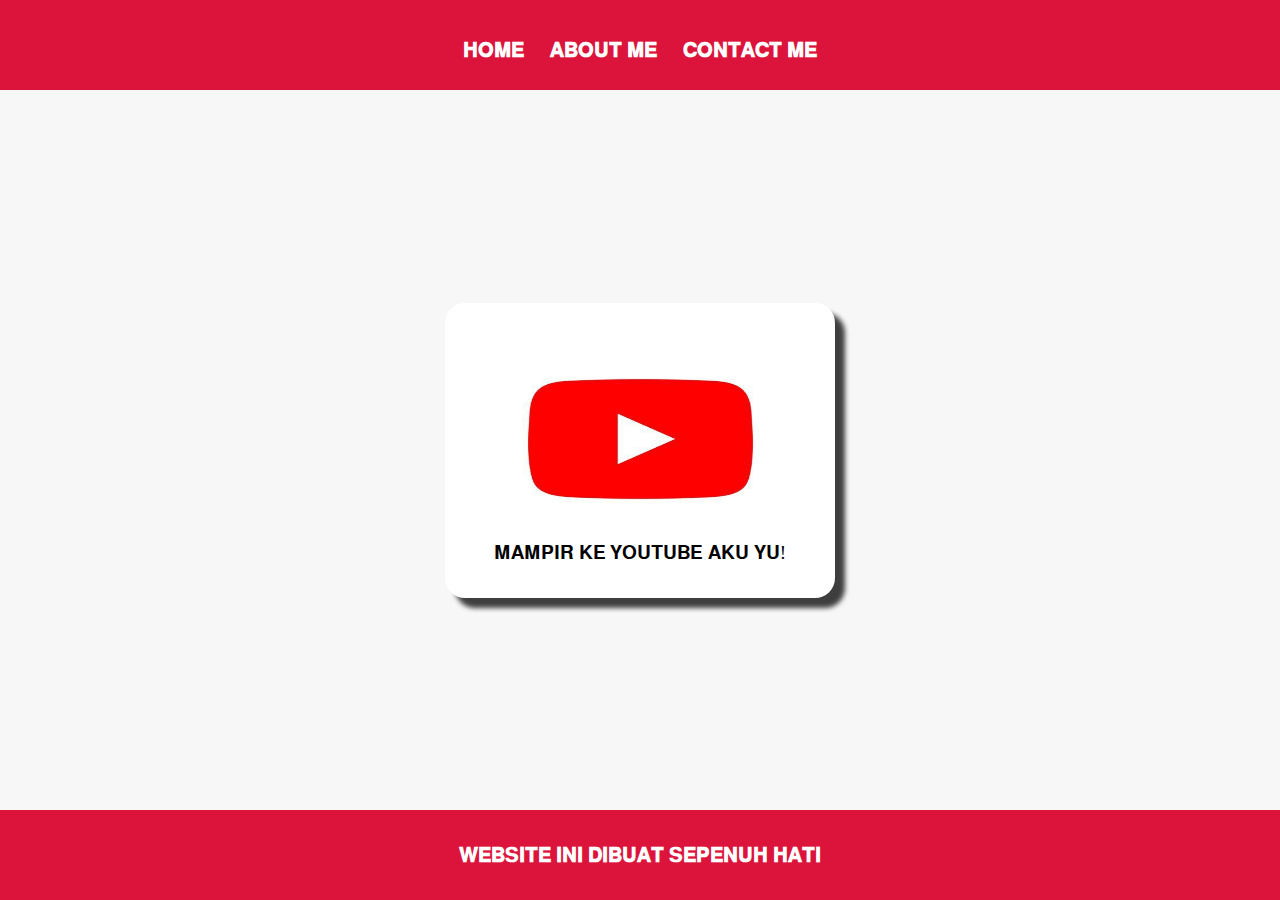
<file: Index.html>
<html>
  <head>
    <title>PORTOFOLIO PPLG</title>
    <link rel="stylesheet" href="style.css"/>
  </head>
  <body>
    <div class="container">
  <!-- Navigation navbar 1 -->
  <div class="container-navbar1">
    <ul class="ul-navbar1">
      <li class="li-navbar1">
        <a href="#" class="a-navbar">𝐇𝐎𝐌𝐄</a>
      </li>
      <li class="li-navbar1">
        <a href="about.html" class="a-navbar">𝐀𝐁𝐎𝐔𝐓 𝐌𝐄</a>
      </li>
      <li class="li-navbar1">
        <a href="contact.html" class="a-navbar">𝐂𝐎𝐍𝐓𝐀𝐂𝐓 𝐌𝐄</a>
      </li>
    </ul>
  </div>
  <div>
    <!-- content 2 -->
    <div class="container-content">
      <a href="https://www.youtube.com/@FaizpemrogramaF214X" class="a-content">
        <img src="youtube.jpg" class="img-content">
        <p>𝐌𝐀𝐌𝐏𝐈𝐑 𝐊𝐄 𝐘𝐎𝐔𝐓𝐔𝐁𝐄 𝐀𝐊𝐔 𝐘𝐔!</p>
      </a>

    </div>
  <body>
    <!--Footer-->
    <div class="container-Footer">
      <h1 class="h1-Footer">𝐖𝐄𝐁𝐒𝐈𝐓𝐄 𝐈𝐍𝐈 𝐃𝐈𝐁𝐔𝐀𝐓 𝐒𝐄𝐏𝐄𝐍𝐔𝐇 𝐇𝐀𝐓𝐈</h1>
    </div>
    <!-- Footer End -->
    </div>
  </body>
</html>
</file>
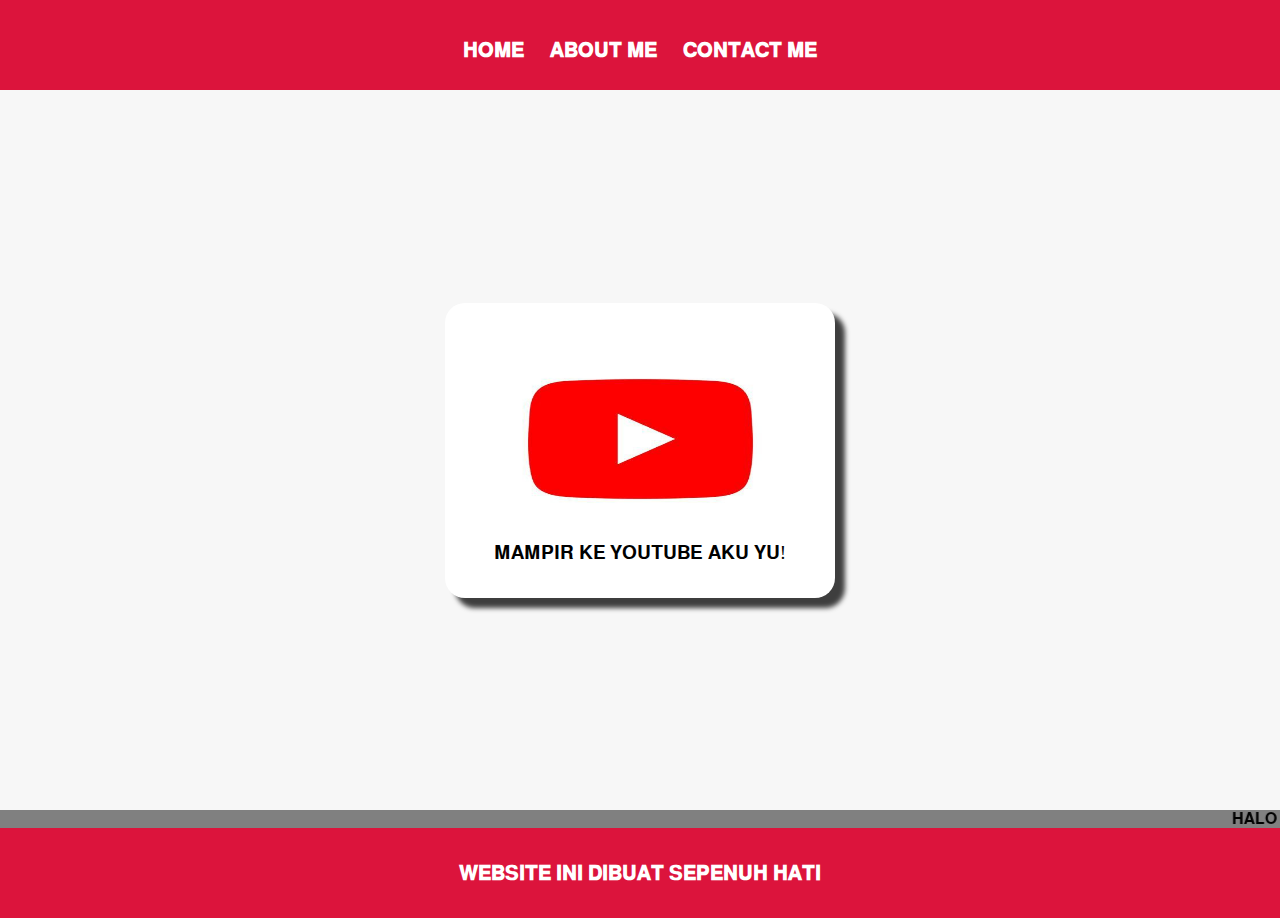
<file: index.html>
<html>
  <head>
    <title>PORTOFOLIO PPLG</title>
    <link rel="stylesheet" href="style.css"/>
  </head>
  <body>
    <div class="container">
  <!-- Navigation navbar 1 -->
  <div class="container-navbar1">
    <ul class="ul-navbar1">
      <li class="li-navbar1">
        <a href="#" class="a-navbar">𝐇𝐎𝐌𝐄</a>
      </li>
      <li class="li-navbar1">
        <a href="about.html" class="a-navbar">𝐀𝐁𝐎𝐔𝐓 𝐌𝐄</a>
      </li>
      <li class="li-navbar1">
        <a href="contact.html" class="a-navbar">𝐂𝐎𝐍𝐓𝐀𝐂𝐓 𝐌𝐄</a>
      </li>
    </ul>
  </div>
  <div>
    <!-- content 2 -->
    <div class="container-content">
      <a href="https://www.youtube.com/@FaizpemrogramaF214X" class="a-content">
        <img src="youtube.jpg" class="img-content">
        <p>𝐌𝐀𝐌𝐏𝐈𝐑 𝐊𝐄 𝐘𝐎𝐔𝐓𝐔𝐁𝐄 𝐀𝐊𝐔 𝐘𝐔!</p>
      </a>

    </div>
    <marquee bgcolor="grey">𝐇𝐀𝐋𝐎 𝐒𝐀𝐘𝐀 𝐅𝟒𝟏𝟐𝐗 𝐓𝐄𝐑𝐈𝐌𝐀 𝐊𝐀𝐒𝐈𝐇 𝐒𝐔𝐃𝐀𝐇 𝐁𝐄𝐑𝐊𝐔𝐍𝐉𝐔𝐍𝐆 !</marquee>
  <body>
    <!--Footer-->
    <div class="container-Footer">
      <h1 class="h1-Footer">𝐖𝐄𝐁𝐒𝐈𝐓𝐄 𝐈𝐍𝐈 𝐃𝐈𝐁𝐔𝐀𝐓 𝐒𝐄𝐏𝐄𝐍𝐔𝐇 𝐇𝐀𝐓𝐈</h1>
    </div>
    <!-- Footer End -->
    </div>
  </body>
</html>
</file>
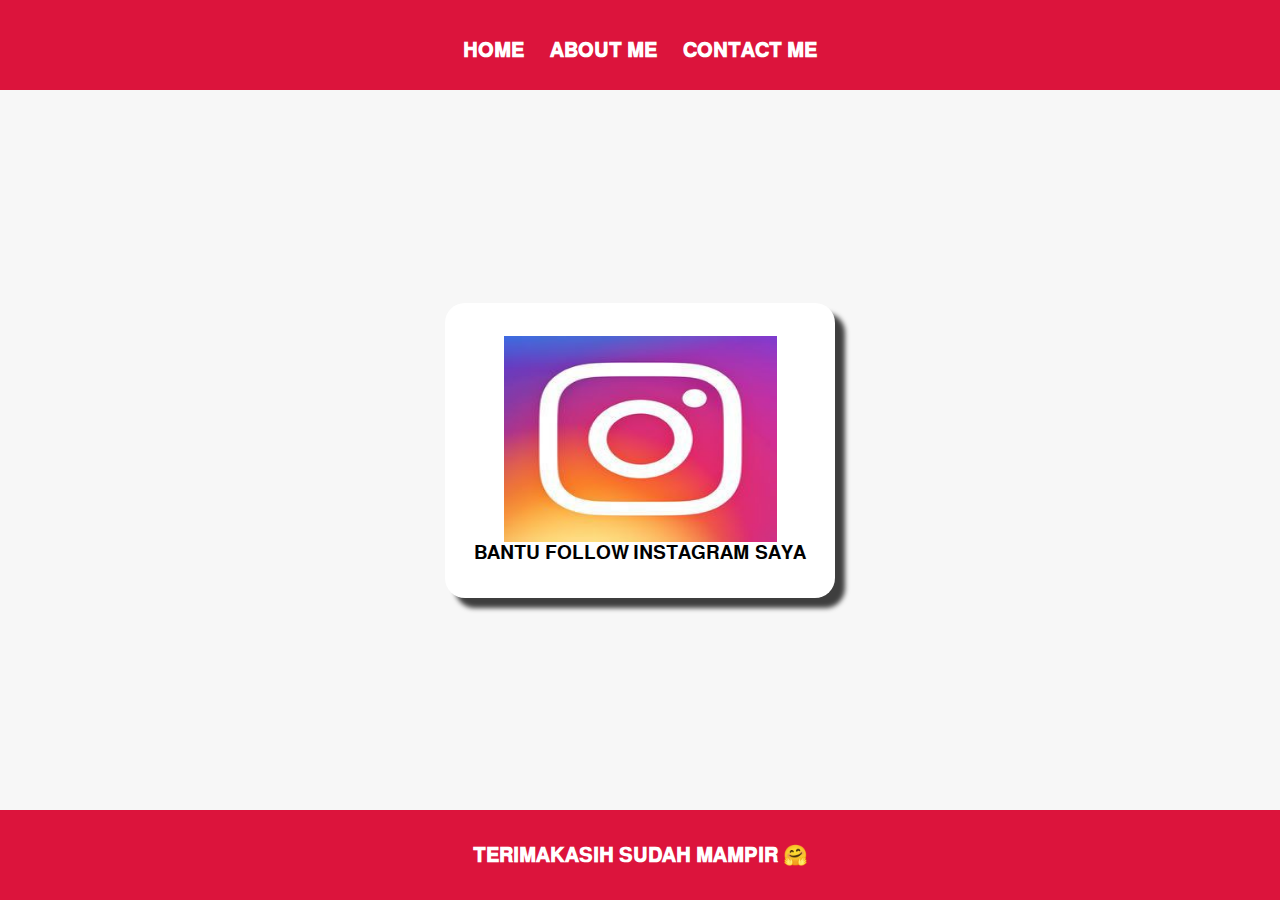
<file: about.html>
<html>
  <head>
    <title>PORTOFOLIO PPLG</title>
    <link rel="stylesheet" href="style.css"/>
  </head>
  <body>
    <div class="container">
  <!-- Navigation navbar 1 -->
  <div class="container-navbar1">
    <ul class="ul-navbar1">
      <li class="li-navbar1">
        <a href="index.html" class="a-navbar">𝐇𝐎𝐌𝐄</a>
      </li>
      <li class="li-navbar1">
        <a href="about.html" class="a-navbar">𝐀𝐁𝐎𝐔𝐓 𝐌𝐄</a>
      </li>
      <li class="li-navbar1">
        <a href="contact.html" class="a-navbar">𝐂𝐎𝐍𝐓𝐀𝐂𝐓 𝐌𝐄</a>
      </li>
    </ul>
  </div>
  <div>
    <!-- content 2 -->
    <div class="container-content">
      <a href="https://www.instagram.com/faiznihbozzzzzz" class="a-content">
        <img src="instagram.jpg" class="img-content"
        <p>𝐁𝐀𝐍𝐓𝐔 𝐅𝐎𝐋𝐋𝐎𝐖 𝐈𝐍𝐒𝐓𝐀𝐆𝐑𝐀𝐌 𝐒𝐀𝐘𝐀</p>
      </a>

    </div>
  <body>
    <!--Footer-->
    <div class="container-Footer">
      <h1 class="h1-Footer">𝐓𝐄𝐑𝐈𝐌𝐀𝐊𝐀𝐒𝐈𝐇 𝐒𝐔𝐃𝐀𝐇 𝐌𝐀𝐌𝐏𝐈𝐑 🤗</h1>
    </div>
    <!-- Footer End -->
    </div>
  </body>
</html>
</file>
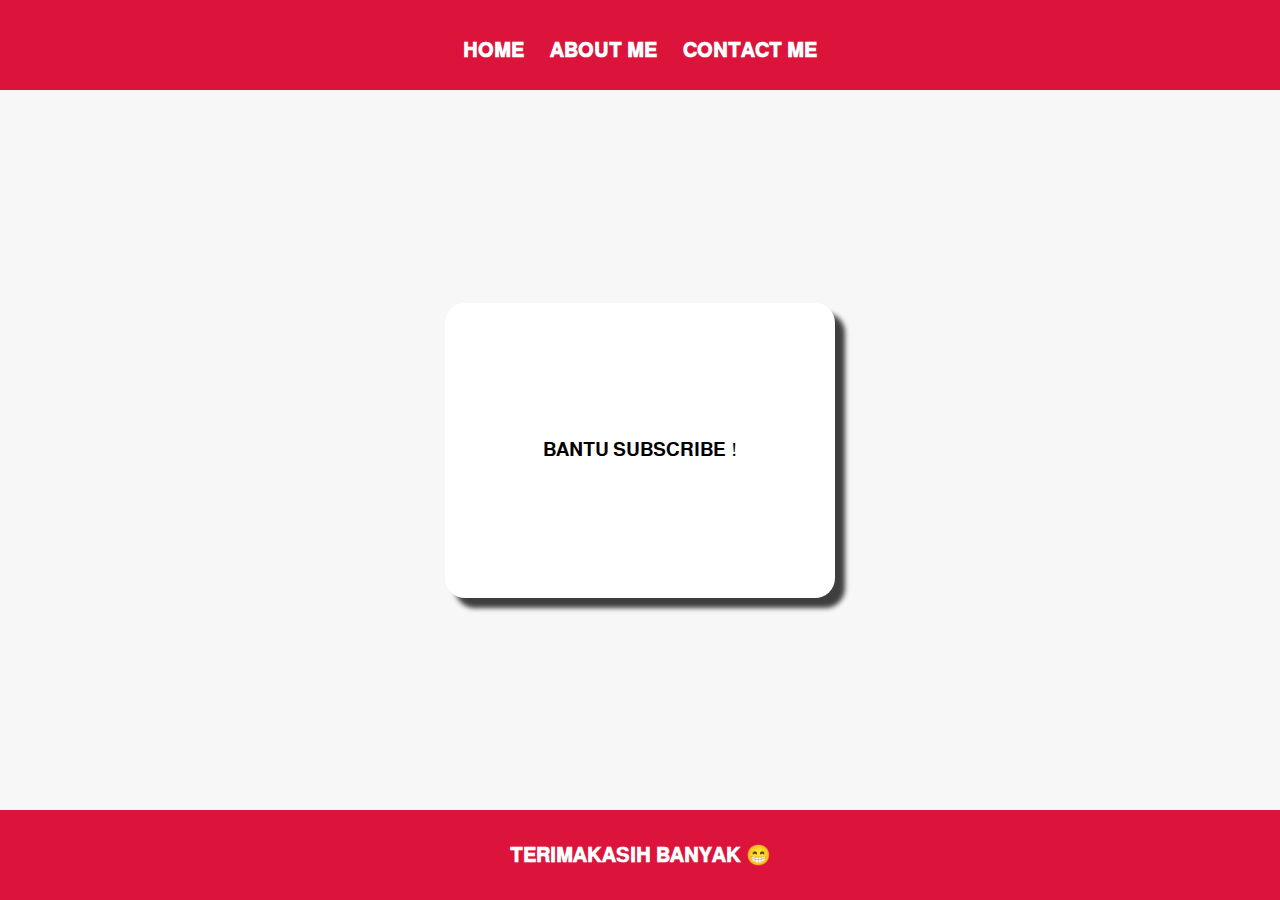
<file: Contact.html>
<html>
  <head>
    <title>PORTOFOLIO PPLG</title>
    <link rel="stylesheet" href="style.css"/>
  </head>
  <body>
    <div class="container">
  <!-- Navigation navbar 1 -->
  <div class="container-navbar1">
    <ul class="ul-navbar1">
      <li class="li-navbar1">
        <a href="index.html" class="a-navbar">𝐇𝐎𝐌𝐄</a>
      </li>
      <li class="li-navbar1">
        <a href="about.html" class="a-navbar">𝐀𝐁𝐎𝐔𝐓 𝐌𝐄</a>
      </li>
      <li class="li-navbar1">
        <a href="contact.html" class="a-navbar">𝐂𝐎𝐍𝐓𝐀𝐂𝐓 𝐌𝐄</a>
      </li>
    </ul>
  </div>
  <div>
    <!-- content 2 -->
    <div class="container-content">
      <a href="https://www.youtube.com/@FaizpemrogramaF214X" class="a-content">
        <p>𝐁𝐀𝐍𝐓𝐔 𝐒𝐔𝐁𝐒𝐂𝐑𝐈𝐁𝐄 !</p>
      </a>

    </div>
  <body>
    <!--Footer-->
    <div class="container-Footer">
      <h1 class="h1-Footer">𝐓𝐄𝐑𝐈𝐌𝐀𝐊𝐀𝐒𝐈𝐇 𝐁𝐀𝐍𝐘𝐀𝐊 😁</h1>
    </div>
    <!-- Footer End -->
    </div>
  </body>
</html>
</file>
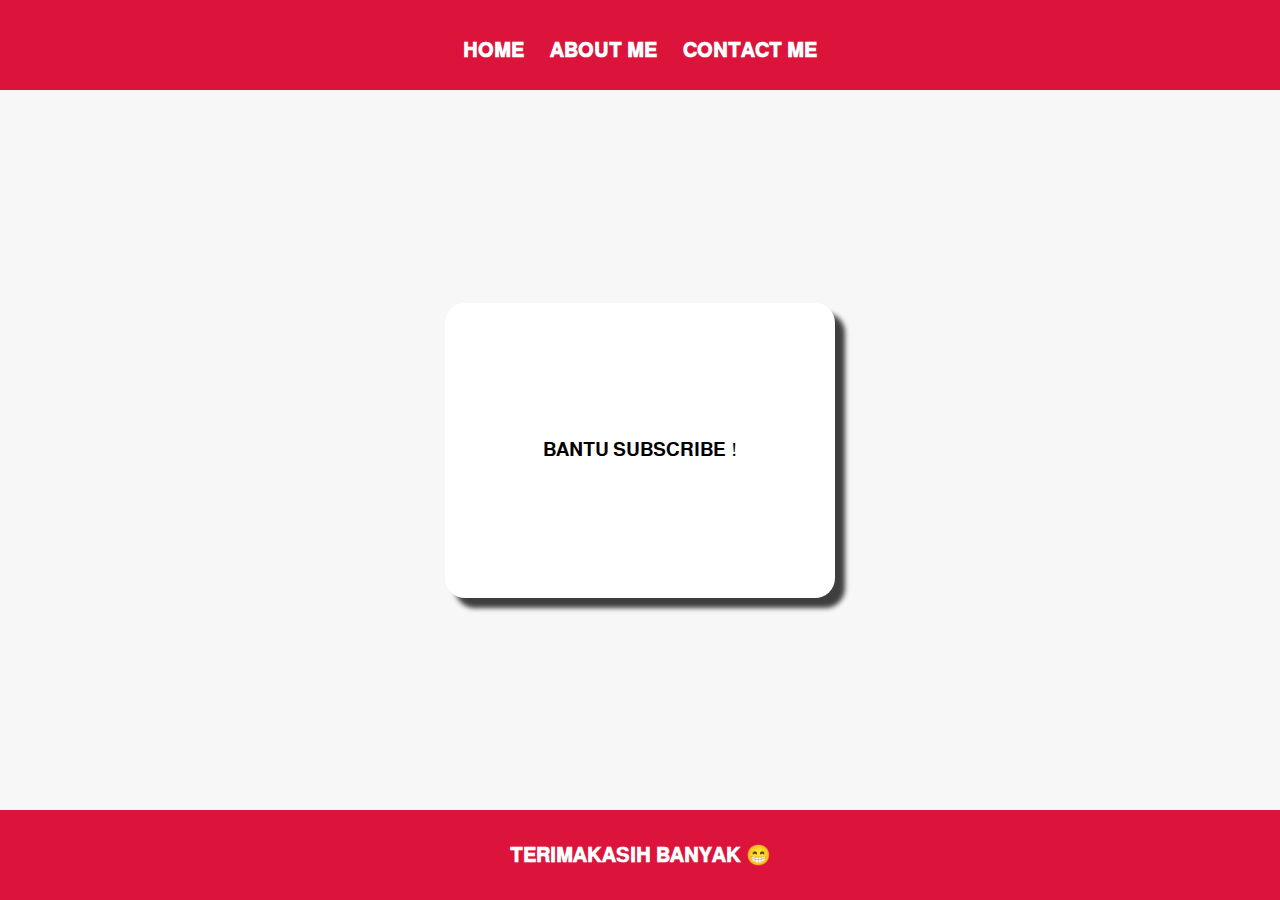
<file: contact.html>
<html>
  <head>
    <title>PORTOFOLIO PPLG</title>
    <link rel="stylesheet" href="style.css"/>
  </head>
  <body>
    <div class="container">
  <!-- Navigation navbar 1 -->
  <div class="container-navbar1">
    <ul class="ul-navbar1">
      <li class="li-navbar1">
        <a href="index.html" class="a-navbar">𝐇𝐎𝐌𝐄</a>
      </li>
      <li class="li-navbar1">
        <a href="about.html" class="a-navbar">𝐀𝐁𝐎𝐔𝐓 𝐌𝐄</a>
      </li>
      <li class="li-navbar1">
        <a href="contact.html" class="a-navbar">𝐂𝐎𝐍𝐓𝐀𝐂𝐓 𝐌𝐄</a>
      </li>
    </ul>
  </div>
  <div>
    <!-- content 2 -->
    <div class="container-content">
      <a href="https://www.youtube.com/@FaizpemrogramaF214X" class="a-content">
        <p>𝐁𝐀𝐍𝐓𝐔 𝐒𝐔𝐁𝐒𝐂𝐑𝐈𝐁𝐄 !</p>
      </a>

    </div>
  <body>
    <!--Footer-->
    <div class="container-Footer">
      <h1 class="h1-Footer">𝐓𝐄𝐑𝐈𝐌𝐀𝐊𝐀𝐒𝐈𝐇 𝐁𝐀𝐍𝐘𝐀𝐊 😁</h1>
    </div>
    <!-- Footer End -->
    </div>
  </body>
</html>
</file>
<file: style.css>
*,
html {
  margin: 0;
  padding: 0;
}

.container {}

.container-navbar1 {
  background-color: crimson;
  width: 100%;
  height: 10vh;
}
.ul-navbar1 {
  display: flex;
  height: 100px;
  justify-content: center;
  align-items: center;
}

.li-navbar1 { 
 list-style-type: none;
 padding: 10px;
 margin: 3px;
 color: white;
 font-size: 20px;
}

.li-navbar:hover {
  background-color: tomato;
  transition: .5s ease-in-out;
  transition-delay: .3s;
  border-radius: 6px;
}

.a-navbar {
  color: white;
  text-decoration: none;
  font-weight: 700;
}

.container-content {
  background-color: #f7f7f7;
  display: flex;
  justify-content: center;
  align-items: center;
  height: 80vh;
}

.a-content {
  background-color: white;
  color: black;
  text-decoration: none;
  font-size: 19px;
  width: 390px;
  height: 295px;
  display: flex;
  flex-flow: column;
  justify-content: center;
  align-items: center;
  border-radius: 20px;
  box-shadow: 10px 10px 5px 0px rgba(0,0,0,0.75);
-webkit-box-shadow: 10px 10px 5px 0px rgba(0,0,0,0.75);
-moz-box-shadow: 10px 10px 5px 0px rgba(0,0,0,0.75);
}

.img-content {
  width: 70%;
  height: 70%;
}

.container-Footer {
  height: 10vh;
  background-color: crimson;
  display: flex;
  justify-content: center;
  align-items: center;
}

.h1-Footer {
  font-size: 20px;
  color: white;
}
</file>
